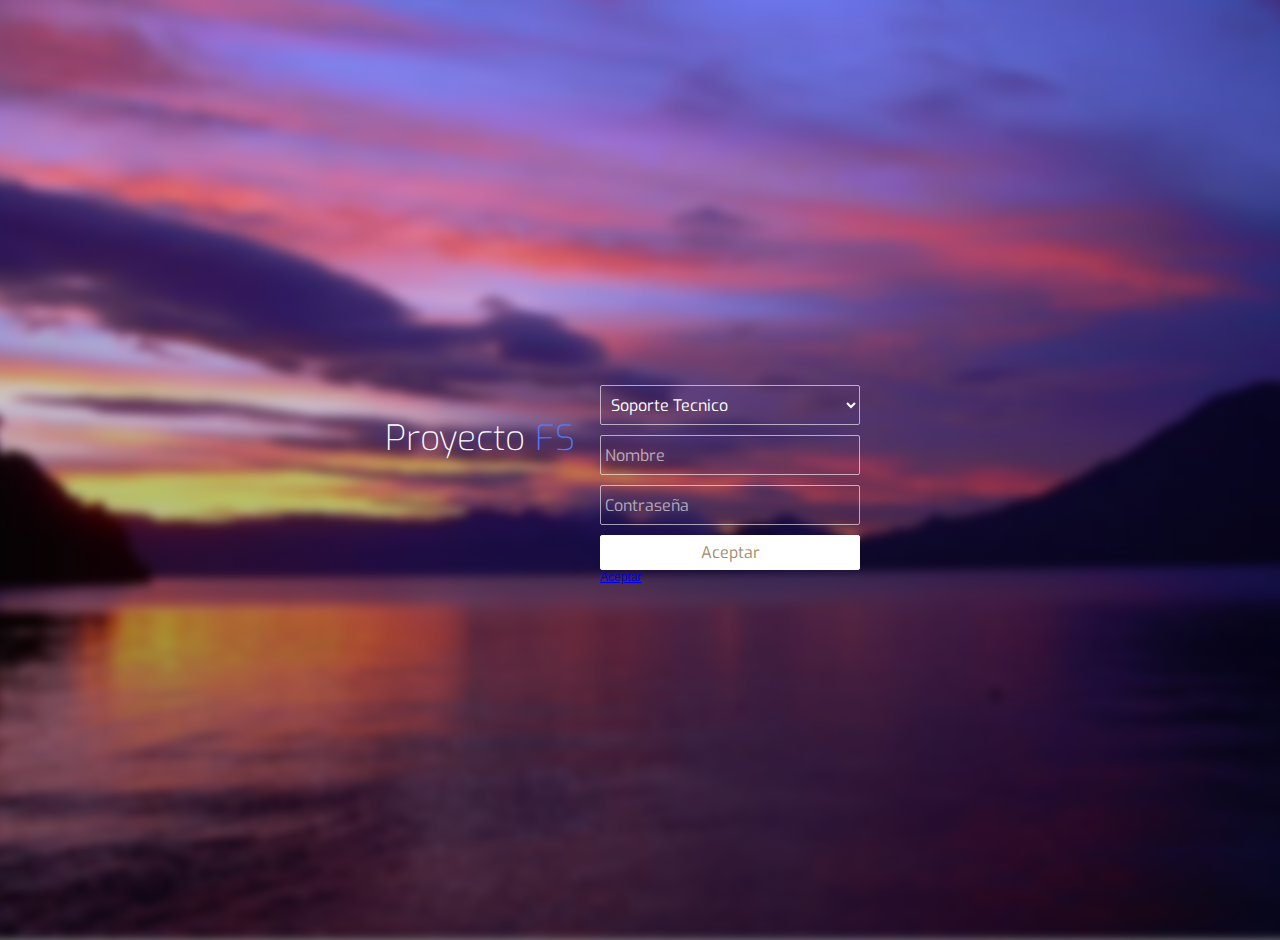
<file: index.html>
<!DOCTYPE html>
<html lang="es">
<head>
    <meta charset="UTF-8">
   
    <title>Login</title>
</head>
<link href="inicioStyle.css"
      rel="stylesheet" type="text/css">
<body>
    <div class="body"></div>
    <div class="grad"></div>
    <div class="header">
        <div>Proyecto<span> FS</span></div>
    </div>
    <br>
    <div class="login">

    <select name="OS" type="area">
        <option value="1">Soporte Tecnico</option> 
        <option value="2">Comercios</option> 
        <option value="3">Autorizaciones</option>
        <option value="10">Gestión</option> 
        <option value="11">Jurídico</option> 
        <option value="12">Administrador</option> 
    </select>

        <input type="text" placeholder="Nombre" name="user"><br>
        <input type="password" placeholder="Contraseña" name="Contraseña"><br>
        <input type="button" value="Aceptar">
        <br>
         <a href="comercios.html">Aceptar</a>
    </div>
</body>
</html>
</file>
<file: inicioStyle.css>
@import url(https://fonts.googleapis.com/css?family=Exo:100,200,400);
@import url(https://fonts.googleapis.com/css?family=Source+Sans+Pro:700,400,300);
body {
    margin: 0;
    padding: 0;
    background: #fff;
    color: #fff;
    font-family: Arial;
    font-size: 12px;
}

.body {
    position: absolute;
    top: -20px;
    left: -20px;
    right: -40px;
    bottom: -40px;
    width: auto;
    height: auto;
    background-image: url(paisajelila.jpg);
    background-size: cover;
    -webkit-filter: blur(5px);
    z-index: 0;
}

.grad {
    position: absolute;
    top: -20px;
    left: -20px;
    right: -40px;
    bottom: -40px;
    width: auto;
    height: auto;
    background: -webkit-gradient(linear, left top, left bottom, color-stop(0%, rgba(0, 0, 0, 0)), color-stop(100%, rgba(0, 0, 0, 0.65)));
    /* Chrome,Safari4+ */
    z-index: 1;
    opacity: 0.7;
}

.header {
    position: absolute;
    top: calc(50% - 35px);
    left: calc(50% - 255px);
    z-index: 2;
}

.header div {
    float: left;
    color: #fff;
    font-family: 'Exo', sans-serif;
    font-size: 35px;
    font-weight: 200;
}

.header div span {
    color: #5379fa !important;
}

.login {
    position: absolute;
    top: calc(50% - 75px);
    left: calc(50% - 50px);
    height: 150px;
    width: 350px;
    padding: 10px;
    z-index: 2;
}

.login select[type=area] {
    width: 260px;
    height: 40px;
    background : transparent;
    border: 1px solid rgba(255, 255, 255, 0.6);
    border-radius: 2px;
    color: rgb(255, 255, 255);
    font-family: 'Exo', sans-serif;
    font-size: 16px;
    font-weight: 400;
    padding: 6px;
}

.login input[type=text] {
    width: 250px;
    height: 30px;
    background: transparent;
    border: 1px solid rgba(255, 255, 255, 0.6);
    border-radius: 2px;
    color: #fff;
    font-family: 'Exo', sans-serif;
    font-size: 16px;
    font-weight: 400;
    padding: 4px;
    margin-top: 10px;
}

.login input[type=password] {
    width: 250px;
    height: 30px;
    background: transparent;
    border: 1px solid rgba(255, 255, 255, 0.6);
    border-radius: 2px;
    color: #fff;
    font-family: 'Exo', sans-serif;
    font-size: 16px;
    font-weight: 400;
    padding: 4px;
    margin-top: 10px;
}

.login input[type=button] {
    width: 260px;
    height: 35px;
    background: #fff;
    border: 1px solid #fff;
    cursor: pointer;
    border-radius: 2px;
    color: #a18d6c;
    font-family: 'Exo', sans-serif;
    font-size: 16px;
    font-weight: 400;
    padding: 6px;
    margin-top: 10px;
}

.login input[type=button]:hover {
    opacity: 0.8;
}

.login input[type=button]:active {
    opacity: 0.6;
}

.login input[type=text]:focus {
    outline: none;
    border: 1px solid rgba(255, 255, 255, 0.9);
}

.login input[type=password]:focus {
    outline: none;
    border: 1px solid rgba(255, 255, 255, 0.9);
}

.login input[type=button]:focus {
    outline: none;
}

::-webkit-input-placeholder {
    color: rgba(255, 255, 255, 0.6);
}

::-moz-input-placeholder {
    color: rgba(255, 255, 255, 0.6);
}
</file>
